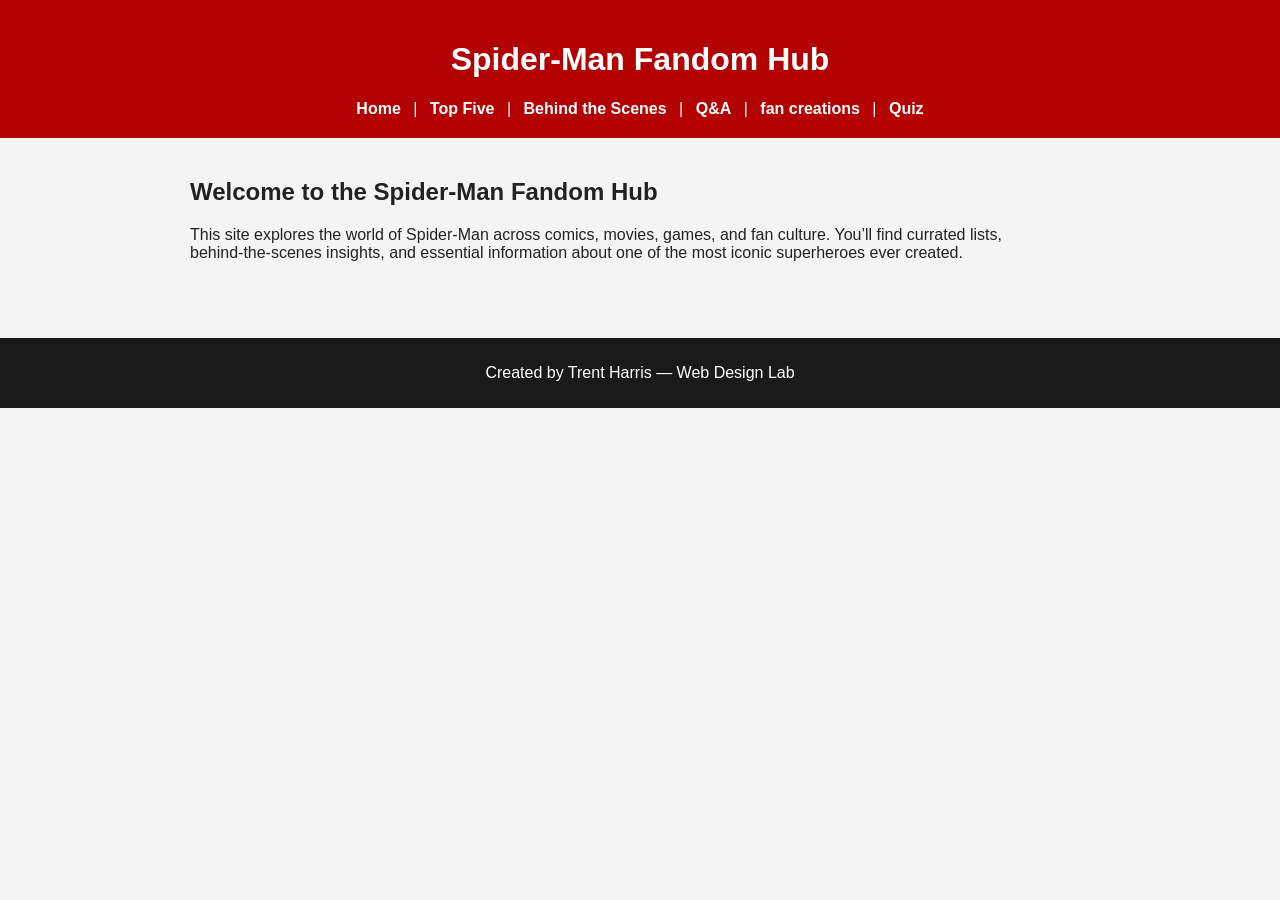
<file: index.html>
<!DOCTYPE html>
<html lang="en">
<head>
    <meta charset="UTF-8">
    <title>Spider-Man Fandom Hub</title>
      <link rel="stylesheet" href="style.css">
</head>

<body>
    <header>
        <h1>Spider-Man Fandom Hub</h1>
        <nav>
            <a href="index.html">Home</a> |
            <a href="topfive.html">Top Five</a> |
            <a href="behind.html">Behind the Scenes</a> |
            <a href="qa.html">Q&A</a> |
            <a href="fan.html">fan creations</a> |
            <a href="quiz.html">Quiz</a>
        </nav>
    </header>

    <main>
        <h2>Welcome to the Spider-Man Fandom Hub</h2>
        <p>
            This site explores the world of Spider-Man across comics, movies, games, 
            and fan culture. You’ll find currated lists, behind‑the‑scenes insights, 
            and essential information about one of the most iconic superheroes ever created.
        </p>
    </main>

    <footer>
        <p>Created by Trent Harris — Web Design Lab</p>
    </footer>
</body>
</html>
</file>
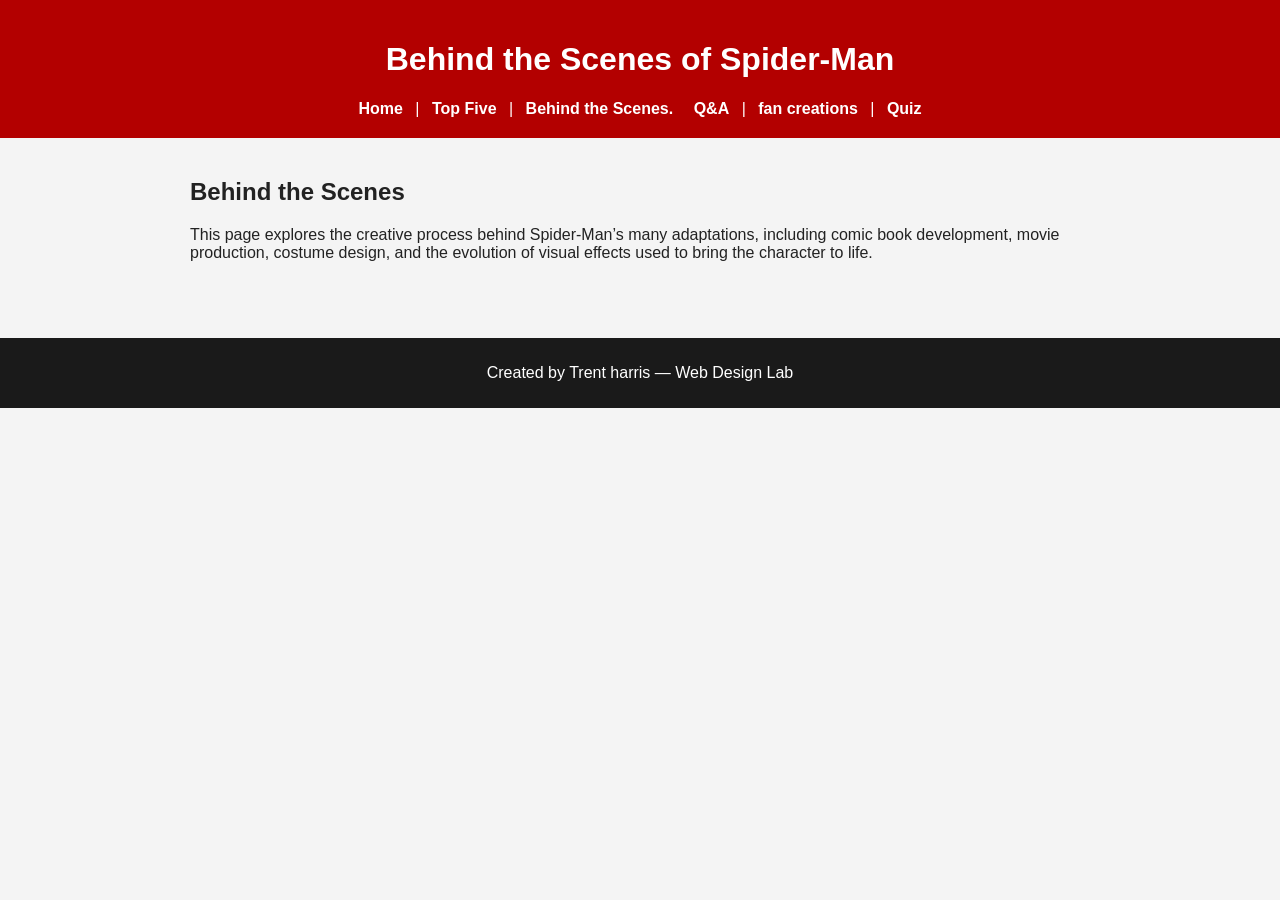
<file: behind.html>
<!DOCTYPE html>
<html lang="en">
<head>
    <meta charset="UTF-8">
    <title>Behind the Scenes of Spider-Man</title>
      <link rel="stylesheet" href="style.css">
</head>

<body>
    <header>
        <h1>Behind the Scenes of Spider-Man</h1>
        <nav>
            <a href="index.html">Home</a> |
            <a href="topfive.html">Top Five</a> |
            <a href="behind.html">Behind the Scenes.</a>
            <a href="qa.html">Q&A</a> |
            <a href="fan.html">fan creations</a> |
            <a href="quiz.html">Quiz</a>
        </nav>
    </header>

    <main>
        <h2>Behind the Scenes</h2>
        <p>
            This page explores the creative process behind Spider-Man’s many adaptations, 
            including comic book development, movie production, costume design, and 
            the evolution of visual effects used to bring the character to life.
        </p>
    </main>

    <footer>
        <p>Created by Trent harris — Web Design Lab</p>
    </footer>
</body>
</html>
</file>
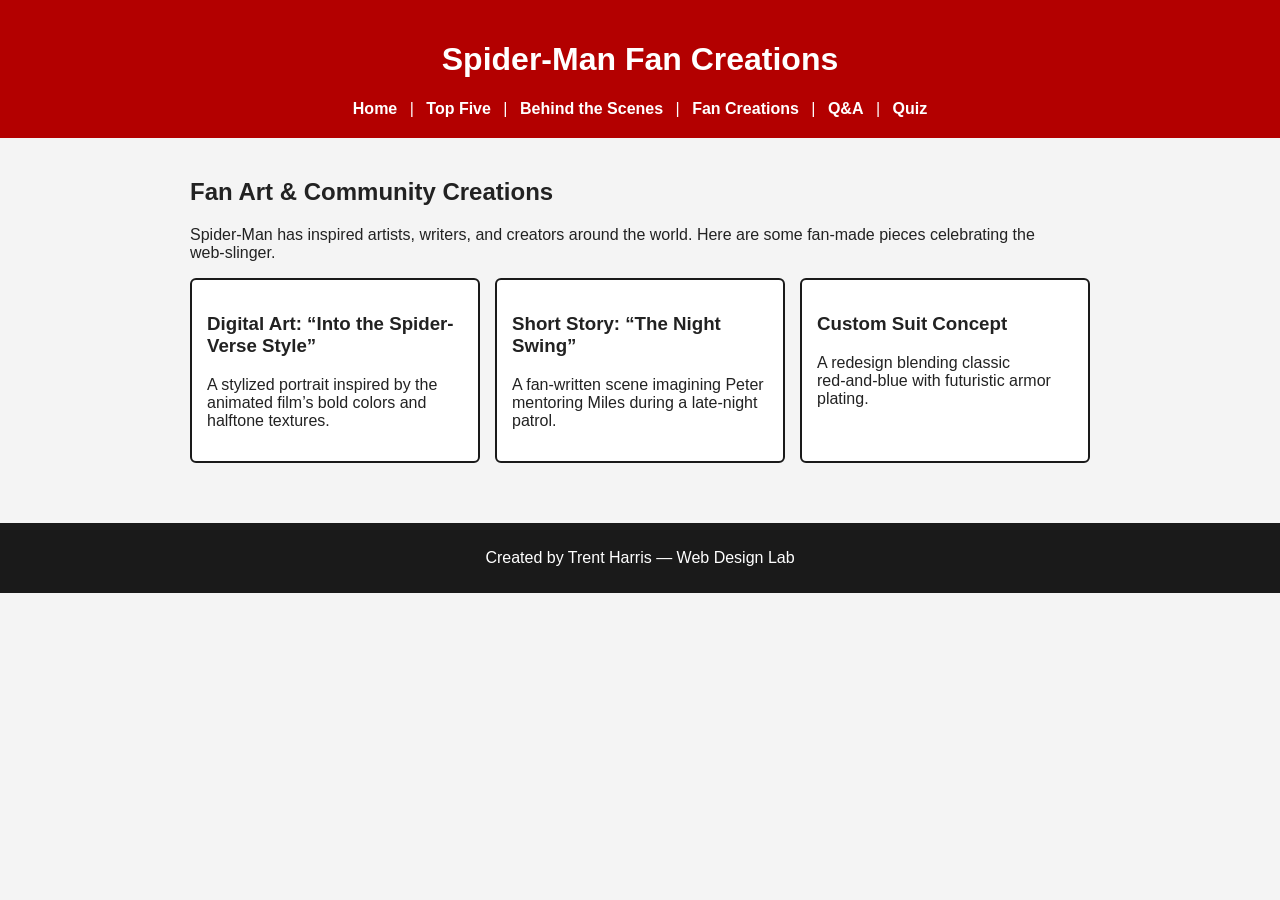
<file: fan.html>
<!DOCTYPE html>
<html lang="en">
<head>
    <meta charset="UTF-8">
    <title>Spider-Man Fan Creations</title>
    <link rel="stylesheet" href="style.css">
</head>

<body>
<header>
    <h1>Spider-Man Fan Creations</h1>
    <nav>
        <a href="index.html">Home</a> |
        <a href="topfive.html">Top Five</a> |
        <a href="behind.html">Behind the Scenes</a> |
        <a href="fan.html">Fan Creations</a> |
        <a href="qa.html">Q&A</a> |
        <a href="quiz.html">Quiz</a>
    </nav>
</header>

<main>
    <h2>Fan Art & Community Creations</h2>
    <p>Spider-Man has inspired artists, writers, and creators around the world. Here are some fan‑made pieces celebrating the web‑slinger.</p>

    <section class="fan-gallery">
        <div class="fan-item">
            <h3>Digital Art: “Into the Spider-Verse Style”</h3>
            <p>A stylized portrait inspired by the animated film’s bold colors and halftone textures.</p>
        </div>

        <div class="fan-item">
            <h3>Short Story: “The Night Swing”</h3>
            <p>A fan-written scene imagining Peter mentoring Miles during a late-night patrol.</p>
        </div>

        <div class="fan-item">
            <h3>Custom Suit Concept</h3>
            <p>A redesign blending classic red‑and‑blue with futuristic armor plating.</p>
        </div>
    </section>
</main>

<footer>
    <p>Created by Trent Harris — Web Design Lab</p>
</footer>
</body>
</html>
</file>
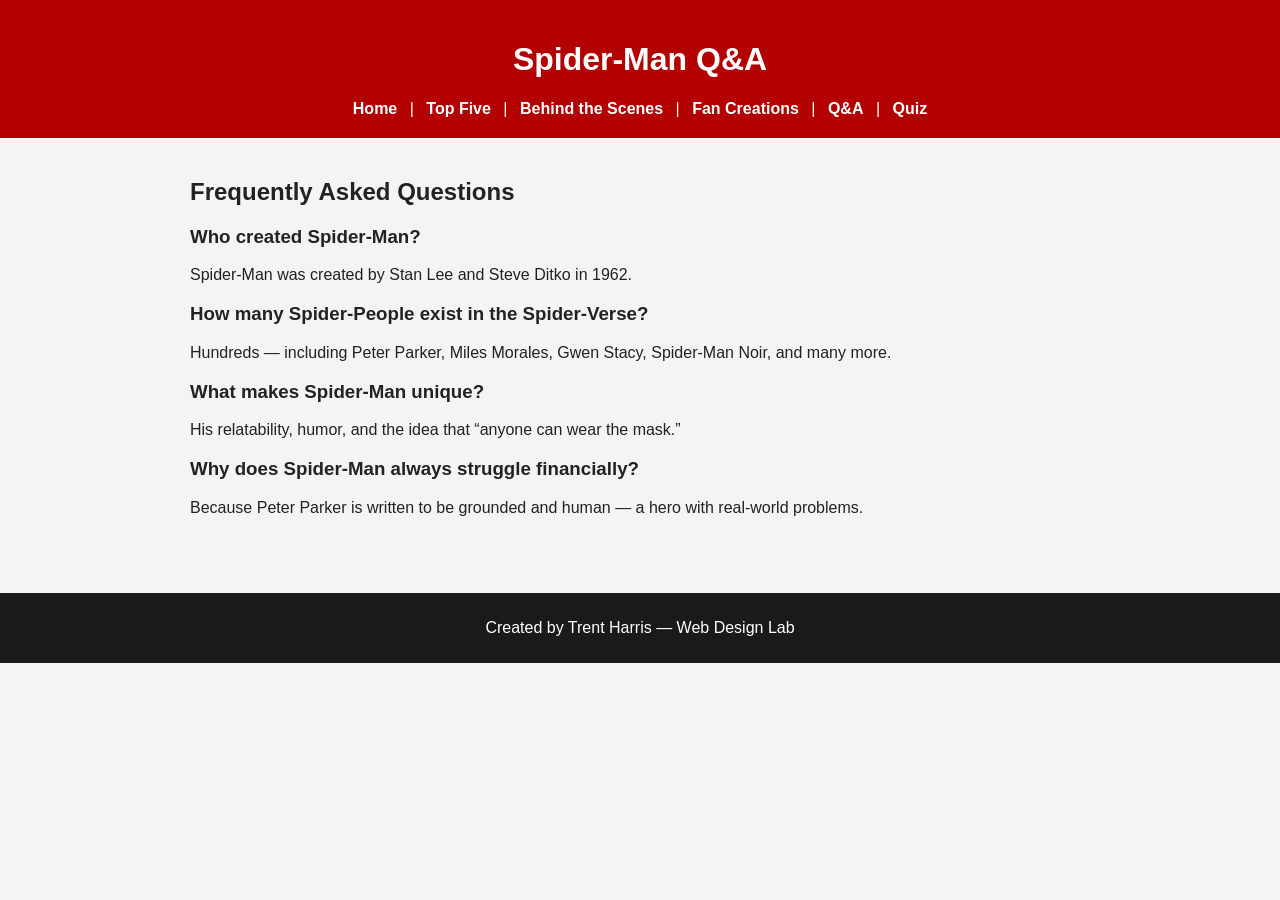
<file: qa.html>
<!DOCTYPE html>
<html lang="en">
<head>
    <meta charset="UTF-8">
    <title>Spider-Man Q&A</title>
    <link rel="stylesheet" href="style.css">
</head>

<body>
<header>
    <h1>Spider-Man Q&A</h1>
    <nav>
        <a href="index.html">Home</a> |
        <a href="topfive.html">Top Five</a> |
        <a href="behind.html">Behind the Scenes</a> |
        <a href="fan.html">Fan Creations</a> |
        <a href="qa.html">Q&A</a> |
        <a href="quiz.html">Quiz</a>  
    </nav>
</header>

<main>
    <h2>Frequently Asked Questions</h2>

    <h3>Who created Spider-Man?</h3>
    <p>Spider-Man was created by Stan Lee and Steve Ditko in 1962.</p>

    <h3>How many Spider-People exist in the Spider-Verse?</h3>
    <p>Hundreds — including Peter Parker, Miles Morales, Gwen Stacy, Spider‑Man Noir, and many more.</p>

    <h3>What makes Spider-Man unique?</h3>
    <p>His relatability, humor, and the idea that “anyone can wear the mask.”</p>

    <h3>Why does Spider-Man always struggle financially?</h3>
    <p>Because Peter Parker is written to be grounded and human — a hero with real‑world problems.</p>
</main>

<footer>
    <p>Created by Trent Harris — Web Design Lab</p>
</footer>
</body>
</html>
</file>
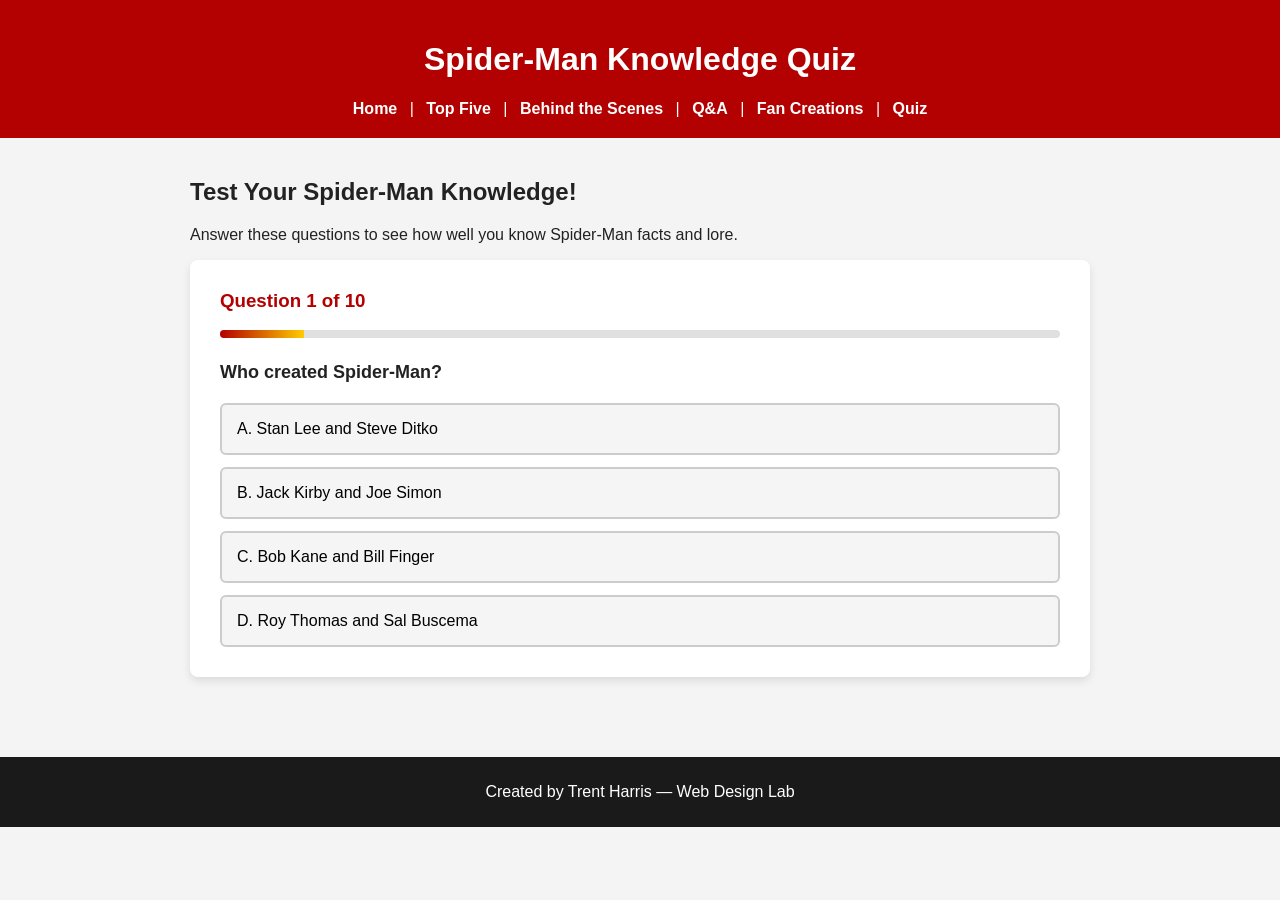
<file: quiz.html>
<!DOCTYPE html>
<html lang="en">
<head>
    <meta charset="UTF-8">
    <title>Spider-Man Quiz - Test Your Knowledge</title>
    <link rel="stylesheet" href="style.css">
</head>

<body>
<header>
    <h1>Spider-Man Knowledge Quiz</h1>
    <nav>
        <a href="index.html">Home</a> |
        <a href="topfive.html">Top Five</a> |
        <a href="behind.html">Behind the Scenes</a> |
        <a href="qa.html">Q&A</a> |
        <a href="fan.html">Fan Creations</a> |
        <a href="quiz.html">Quiz</a>
    </nav>
</header>

<main>
    <h2>Test Your Spider-Man Knowledge!</h2>
    <p>Answer these questions to see how well you know Spider-Man facts and lore.</p>

    <div id="quiz-container">
        <!-- Quiz content will be inserted here by JavaScript -->
    </div>

    <div id="results-container" style="display: none;">
        <!-- Results will be shown here -->
    </div>
</main>

<footer>
    <p>Created by Trent Harris — Web Design Lab</p>
</footer>

<script src="quiz.js"></script>
</body>
</html>
</file>
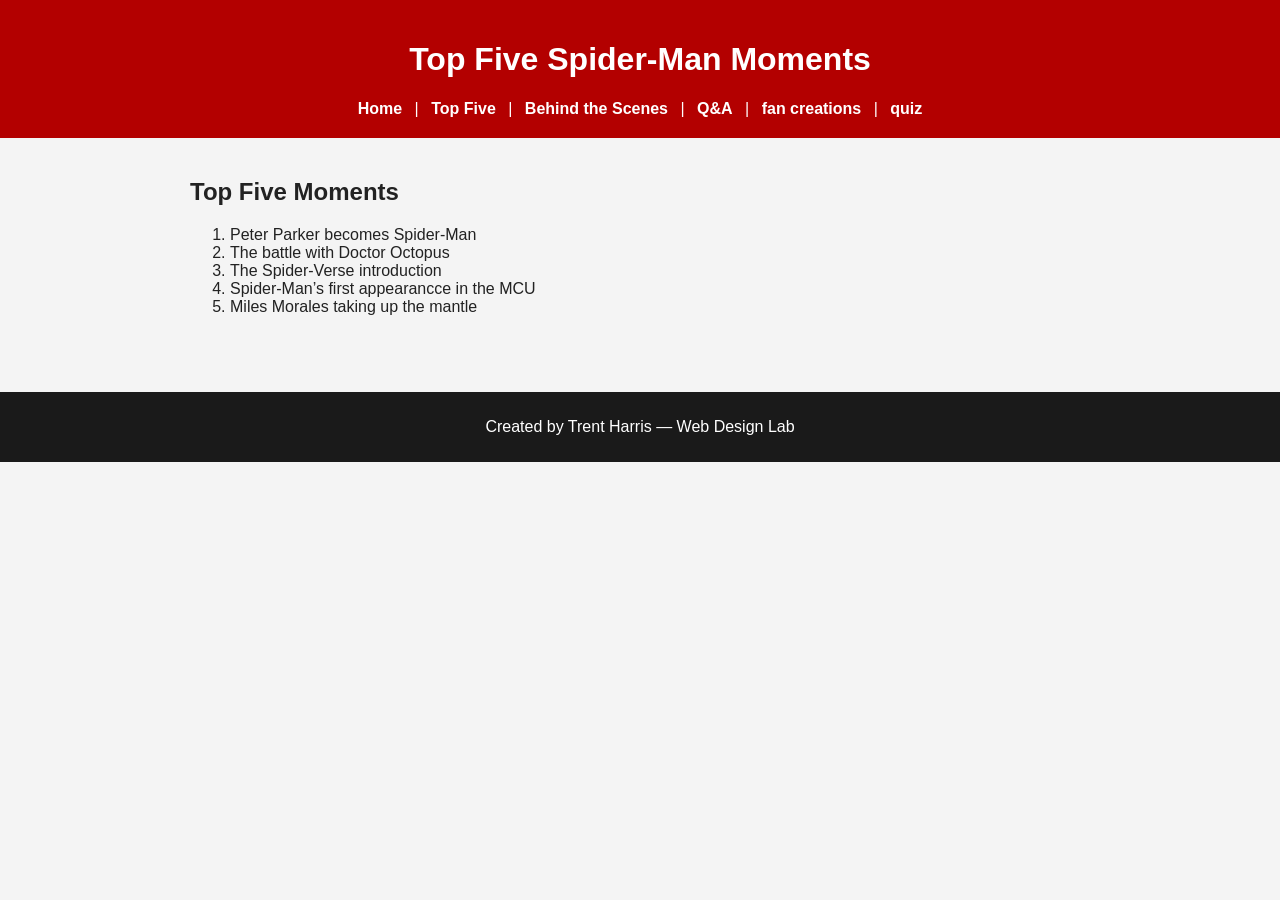
<file: topfive.html>
<!DOCTYPE html>
<html lang="en">
<head>
    <meta charset="UTF-8">
    <title>Top Five Spider-Man Moments</title>
      <link rel="stylesheet" href="style.css">
</head>

<body>
    <header>
        <h1>Top Five Spider-Man Moments</h1>
        <nav>
            <a href="index.html">Home</a> |
            <a href="topfive.html">Top Five</a> |
            <a href="behind.html">Behind the Scenes</a> |
            <a href="qa.html">Q&A</a> |
            <a href="fan.html">fan creations</a> |
            <a href="quiz.html">quiz</a>
        </nav>
    </header>

    <main>
        <h2>Top Five Moments</h2>
        <ol>
            <li>Peter Parker becomes Spider-Man</li>
            <li>The battle with Doctor Octopus</li>
            <li>The Spider-Verse introduction</li>
            <li>Spider-Man’s first appearancce in the MCU</li>
            <li>Miles Morales taking up the mantle</li>
        </ol>
    </main>

    <footer>
        <p>Created by Trent Harris — Web Design Lab</p>
    </footer>
</body>
</html>
</file>
<file: style.css>
/* Global Layout */
body {
    font-family: Arial, sans-serif;
    margin: 0;
    background: #f4f4f4;
    color: #222;
}

/* Header */
header {
    background: #b30000; /* Spider-Man red */
    color: white;
    padding: 20px;
    text-align: center;
}

/* Navigation */
nav a {
    color: white;
    text-decoration: none;
    margin: 0 8px;
    font-weight: bold;
}

nav a:hover {
    text-decoration: underline;
}

/* Main Content */
main {
    max-width: 900px;
    margin: auto;
    padding: 20px;
}

/* Fan Gallery */
.fan-gallery {
    display: grid;
    grid-template-columns: repeat(auto-fit, minmax(250px, 1fr));
    gap: 15px;
}

.fan-item {
    background: white;
    padding: 15px;
    border: 2px solid #1a1a1a;
    border-radius: 6px;
}

/* Quiz Styles */
.quiz-card {
    background: white;
    padding: 30px;
    border-radius: 8px;
    box-shadow: 0 4px 8px rgba(0,0,0,0.1);
    margin-bottom: 20px;
}

.quiz-card h3 {
    color: #b30000;
    margin-top: 0;
}

.quiz-card h4 {
    font-size: 18px;
    margin-bottom: 20px;
    color: #222;
}

.progress-bar {
    background: #e0e0e0;
    height: 8px;
    border-radius: 4px;
    overflow: hidden;
    margin-bottom: 20px;
}

.progress-fill {
    background: linear-gradient(90deg, #b30000, #ffcc00);
    height: 100%;
    transition: width 0.3s ease;
}

.options {
    display: flex;
    flex-direction: column;
    gap: 12px;
}

.option-btn {
    background: #f5f5f5;
    border: 2px solid #ccc;
    padding: 15px;
    border-radius: 6px;
    text-align: left;
    cursor: pointer;
    font-size: 16px;
    transition: all 0.3s ease;
    font-weight: 500;
}

.option-btn:hover:not(:disabled) {
    background: #e8e8e8;
    border-color: #b30000;
    transform: translateX(5px);
}

.option-btn:disabled {
    cursor: not-allowed;
}

.option-btn.selected {
    background: #b30000;
    color: white;
    border-color: #b30000;
}

.option-btn.correct {
    background: #4CAF50;
    color: white;
    border-color: #4CAF50;
}

.option-btn.incorrect {
    background: #f44336;
    color: white;
    border-color: #f44336;
}

.explanation {
    margin-top: 15px;
    padding: 12px;
    background: #f9f9f9;
    border-left: 4px solid #b30000;
    border-radius: 4px;
    font-size: 14px;
}

.explanation p {
    margin: 0;
    line-height: 1.6;
}

.next-btn {
    background: #b30000;
    color: white;
    border: none;
    padding: 12px 30px;
    border-radius: 6px;
    font-size: 16px;
    font-weight: bold;
    cursor: pointer;
    margin-top: 20px;
    transition: all 0.3s ease;
}

.next-btn:hover {
    background: #8b0000;
    transform: scale(1.05);
}

/* Results Styles */
.results-card {
    background: white;
    padding: 30px;
    border-radius: 8px;
    box-shadow: 0 4px 8px rgba(0,0,0,0.1);
}

.results-card h3 {
    color: #b30000;
    font-size: 28px;
    margin-top: 0;
    text-align: center;
}

.score-display {
    text-align: center;
    margin: 20px 0;
    padding: 20px;
    background: linear-gradient(135deg, #b30000, #ffcc00);
    color: white;
    border-radius: 8px;
}

.score-message {
    font-size: 20px;
    font-weight: bold;
    margin: 10px 0;
}

.final-score {
    font-size: 24px;
    margin: 10px 0;
}

.review-section {
    margin-top: 20px;
}

.review-item {
    padding: 15px;
    margin-bottom: 12px;
    border-radius: 6px;
    border-left: 5px solid #ccc;
}

.review-item.correct {
    background: #f1f8f4;
    border-left-color: #4CAF50;
}

.review-item.incorrect {
    background: #fef5f5;
    border-left-color: #f44336;
}

.review-item p {
    margin: 8px 0;
}

.review-item strong {
    color: #222;
}

.retake-btn {
    background: #b30000;
    color: white;
    border: none;
    padding: 12px 30px;
    border-radius: 6px;
    font-size: 16px;
    font-weight: bold;
    cursor: pointer;
    width: 100%;
    margin-top: 20px;
    transition: all 0.3s ease;
}

.retake-btn:hover {
    background: #8b0000;
    transform: scale(1.02);
}

/* Footer */
footer {
    background: #1a1a1a;
    color: white;
    text-align: center;
    padding: 10px;
    margin-top: 40px;
}
</file>
